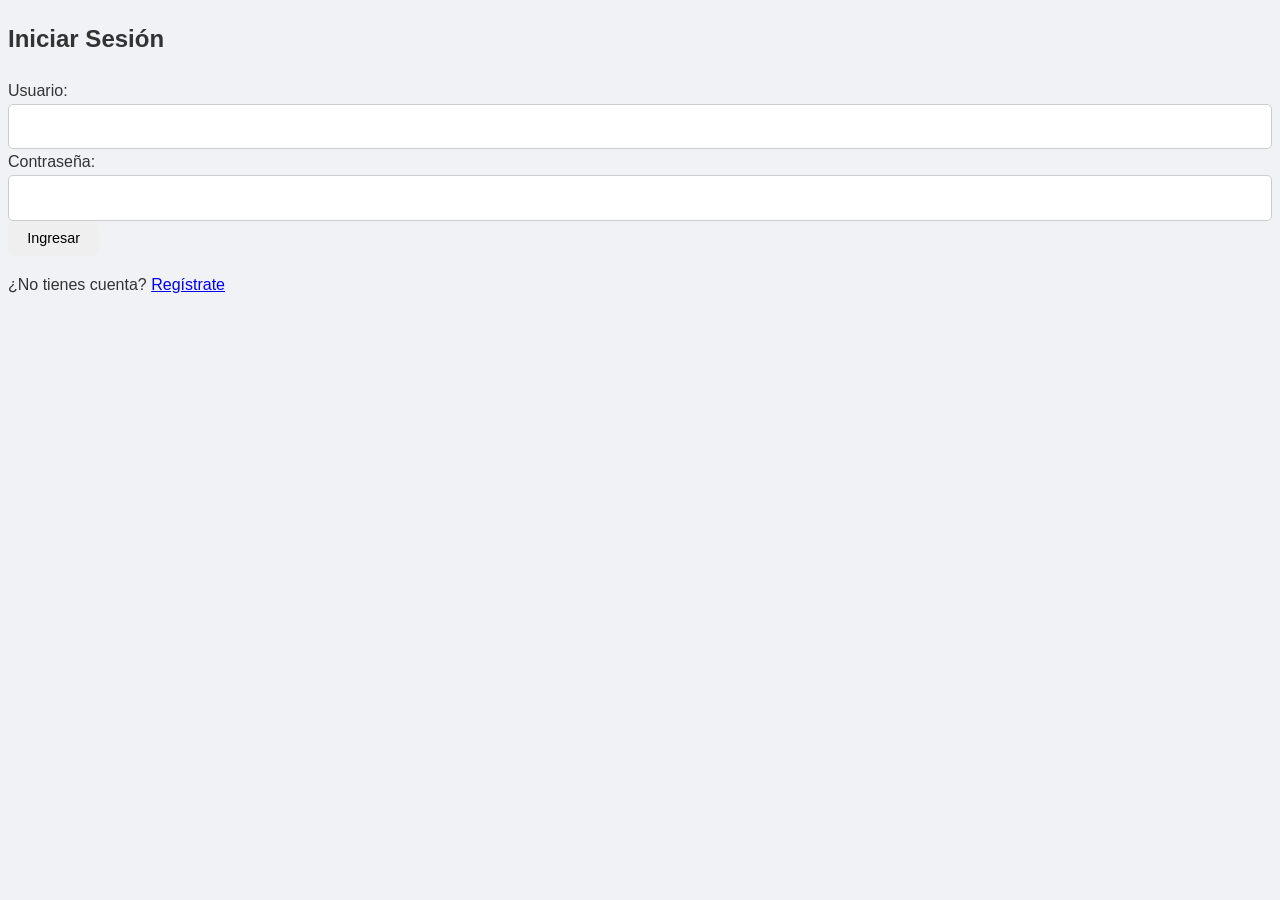
<file: index.html>
<!DOCTYPE html>
<html lang="es">
<head>
    <meta charset="UTF-8">
    <meta name="viewport" content="width=device-width, initial-scale=1.0">
    <title>Minimarket</title>
    <link rel="stylesheet" href="style.css">
</head>
<body>
    <div class="container" id="main-container">
        <header>
            <h1>Bienvenido al Minimarket</h1>
            <button id="logout-button">Cerrar Sesión</button>
        </header>

        <div class="toolbar">
            <input type="text" id="search-bar" placeholder="Buscar productos por nombre...">
        </div>

        <main id="main-content">
            <h2>Cargando...</h2>
        </main>

        <div id="cart">
            <h3>Carrito</h3>
            <div id="cart-items"></div>
            <div class="cart-summary">
                <p>Total: S/ <span id="cart-total">0.00</span></p>
                <input type="text" id="customer-doc" placeholder="Ingresa tu DNI/RUC">
                <button id="create-order-button">Crear Orden</button>
            </div>
        </div>

        <!-- Nueva sección para Mis Órdenes -->
        <div id="orders-history">
            <h3>Mis Órdenes</h3>
            <table id="orders-table">
                <thead>
                    <tr>
                        <th>ID Orden</th>
                        <th>Fecha</th>
                        <th>Nro. Documento</th>
                        <th>Total</th>
                        <th>Estado</th>
                    </tr>
                </thead>
                <tbody id="orders-table-body">
                    <!-- Las órdenes se insertarán aquí dinámicamente -->
                </tbody>
            </table>
        </div>
    </div>

    <!-- Estructura del Modal (oculto por defecto) -->
    <div id="confirmation-modal" class="modal-overlay" style="display: none;">
        <div class="modal-content">
            <span class="modal-close">&times;</span>
            <h2>Orden Creada con Éxito</h2>
            <div id="modal-order-details">
                <!-- Detalles de la orden se insertarán aquí -->
            </div>
        </div>
    </div>

    <script src="js/api.js"></script>
    <script src="js/auth.js"></script>
    <script src="js/products.js"></script>
</body>
</html>
</file>
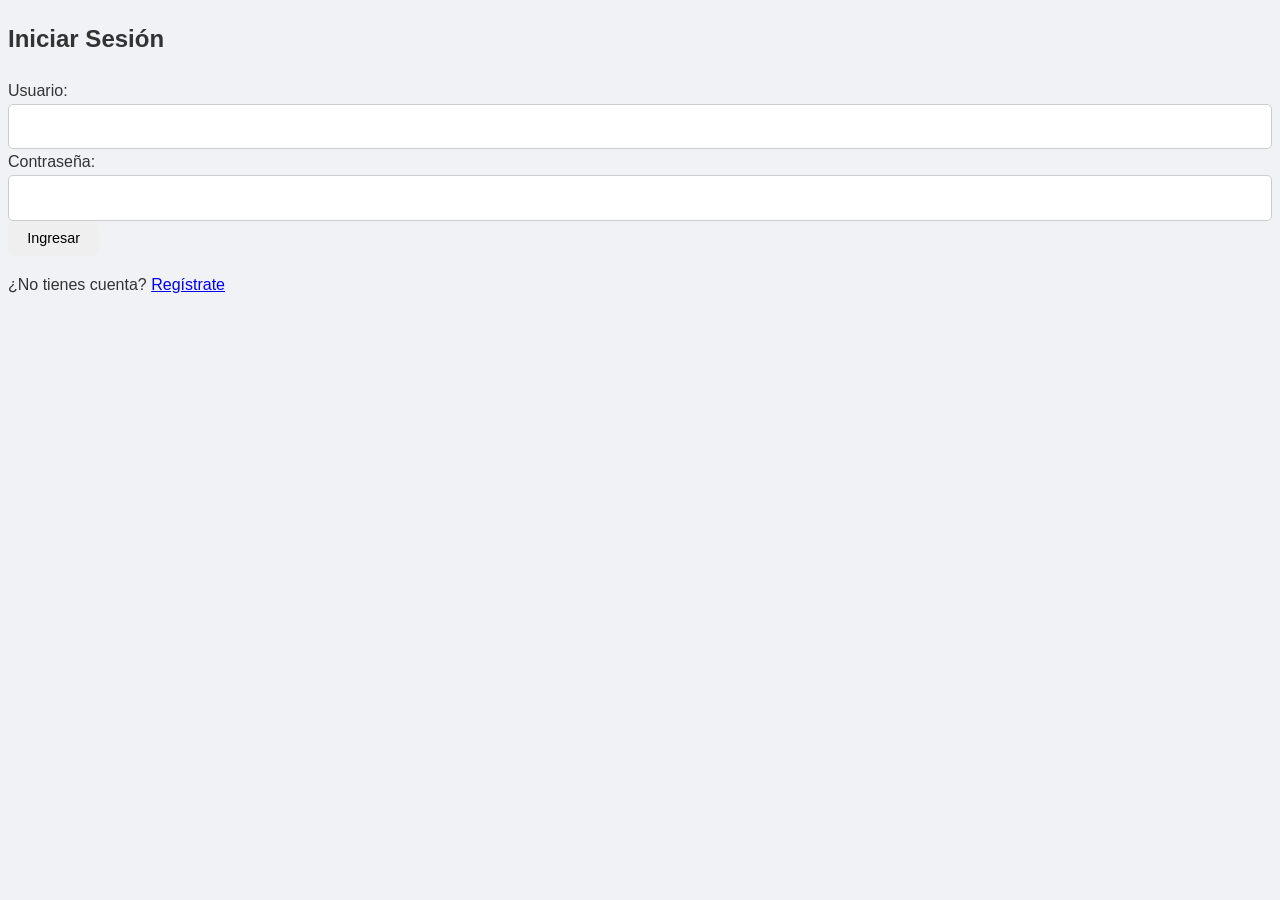
<file: login.html>
<!DOCTYPE html>
<html lang="es">
<head>
    <meta charset="UTF-8">
    <meta name="viewport" content="width=device-width, initial-scale=1.0">
    <title>Login - Minimarket</title>
    <link rel="stylesheet" href="style.css">
</head>
<body>
    <div class="container">
        <form id="login-form">
            <h2>Iniciar Sesión</h2>
            <div class="form-group">
                <label for="username">Usuario:</label>
                <input type="text" id="username" name="username" required>
            </div>
            <div class="form-group">
                <label for="password">Contraseña:</label>
                <input type="password" id="password" name="password" required>
            </div>
            <button type="submit">Ingresar</button>
            <p class="message">¿No tienes cuenta? <a href="register.html">Regístrate</a></p>
            <p id="error-message" class="error"></p>
        </form>
    </div>
    <script src="js/api.js"></script>
    <script src="js/auth.js"></script>
</body>
</html>
</file>
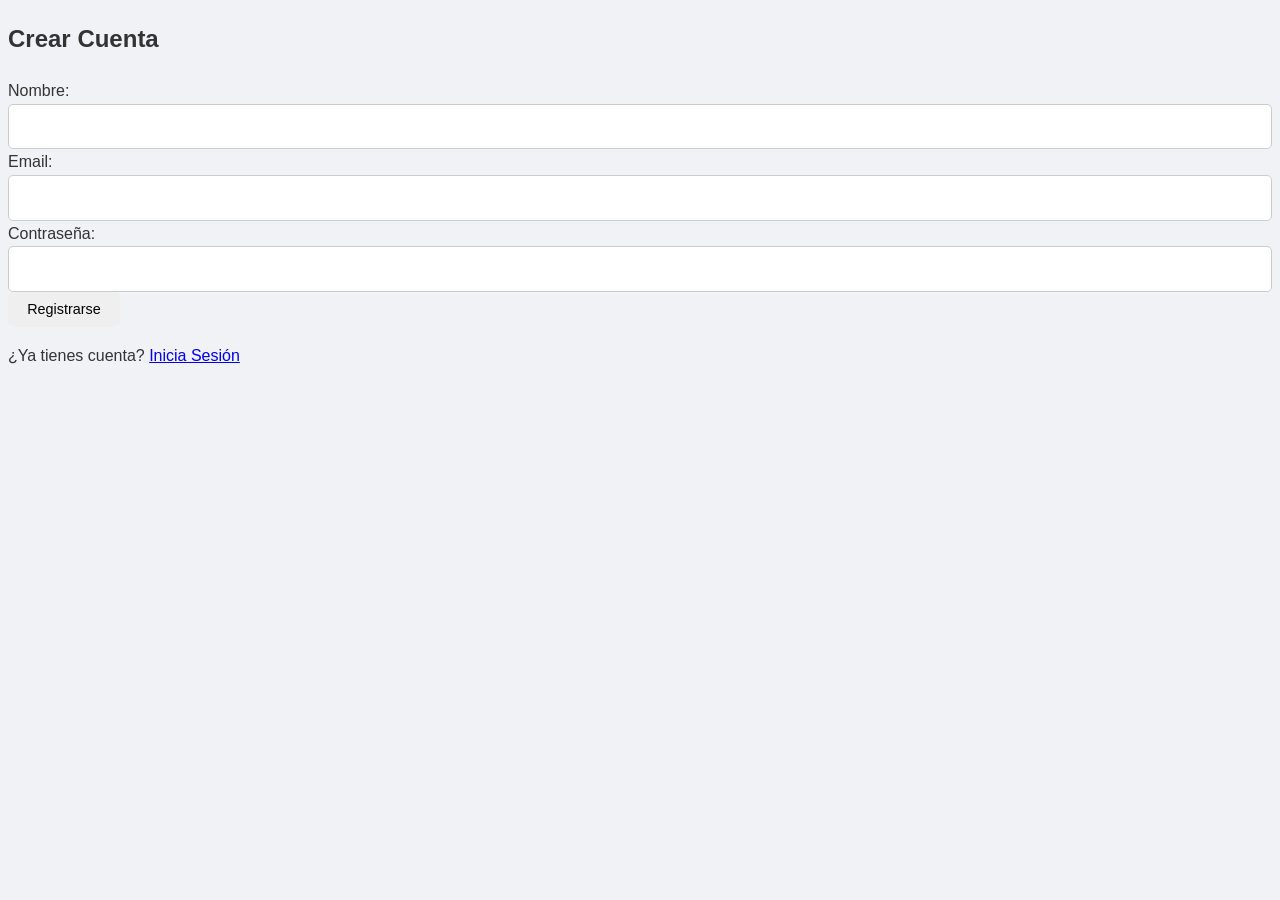
<file: register.html>
<!DOCTYPE html>
<html lang="es">
<head>
    <meta charset="UTF-8">
    <meta name="viewport" content="width=device-width, initial-scale=1.0">
    <title>Registro - Minimarket</title>
    <link rel="stylesheet" href="style.css">
</head>
<body>
    <div class="container">
        <form id="register-form">
            <h2>Crear Cuenta</h2>
            <div class="form-group">
                <label for="name">Nombre:</label>
                <input type="text" id="name" name="name" required>
            </div>
            <div class="form-group">
                <label for="email">Email:</label>
                <input type="email" id="email" name="email" required>
            </div>
            <div class="form-group">
                <label for="password">Contraseña:</label>
                <input type="password" id="password" name="password" required>
            </div>
            <button type="submit">Registrarse</button>
            <p class="message">¿Ya tienes cuenta? <a href="login.html">Inicia Sesión</a></p>
            <p id="error-message" class="error"></p>
            <p id="success-message" class="success"></p>
        </form>
    </div>
    <script src="js/api.js"></script>
    <script src="js/auth.js"></script>
</body>
</html>
</file>
<file: style.css>
body {
    font-family: -apple-system, BlinkMacSystemFont, 'Segoe UI', Roboto, Helvetica, Arial, sans-serif;
    background-color: #f0f2f5;
    color: #333;
    line-height: 1.6;
}

#main-container {
    max-width: 1200px;
    margin: 2rem auto;
    padding: 2rem;
    background-color: #fff;
    border-radius: 8px;
    box-shadow: 0 4px 12px rgba(0, 0, 0, 0.1);
}

header {
    display: flex;
    justify-content: space-between;
    align-items: center;
    border-bottom: 1px solid #e0e0e0;
    padding-bottom: 1rem;
    margin-bottom: 1.5rem;
}

header h1 {
    font-size: 1.8rem;
    color: #1c1e21;
    margin: 0;
}

/* --- ESTILOS GENERALES DE BOTONES Y ENTRADAS --- */
button {
    cursor: pointer;
    border-radius: 5px;
    border: none;
    padding: 0.6rem 1.2rem;
    font-size: 0.9rem;
    transition: background-color 0.2s, transform 0.2s;
}
button:hover {
    transform: translateY(-1px);
}
input[type="text"], input[type="password"], input[type="email"] {
    width: 100%;
    padding: 0.8rem;
    font-size: 1rem;
    border: 1px solid #ccc;
    border-radius: 5px;
    box-sizing: border-box;
}

/* --- Secciones Específicas --- */
#logout-button {
    background-color: #d9534f;
    color: white;
}
#logout-button:hover {
    background-color: #c9302c;
}

.toolbar {
    margin-bottom: 1.5rem;
}

#main-content h2 {
    text-align: center;
    color: #888;
}

/* --- Grid de Productos --- */
.product-grid {
    display: grid;
    grid-template-columns: repeat(auto-fill, minmax(220px, 1fr));
    gap: 1.5rem;
}
.product-card {
    border: 1px solid #e0e0e0;
    border-radius: 8px;
    padding: 1rem;
    text-align: center;
    transition: box-shadow 0.3s, transform 0.3s;
    background-color: #fff;
    display: flex;
    flex-direction: column;
    justify-content: space-between;
}
.product-card:hover {
    box-shadow: 0 6px 16px rgba(0, 0, 0, 0.12);
    transform: translateY(-5px);
}
.product-card h3 { font-size: 1.1rem; margin: 0.5rem 0; }
.product-card p { margin: 0.4rem 0; color: #666; }
.product-card .price { font-weight: bold; color: #007bff; font-size: 1.2rem; }

.add-to-cart-button {
    background-color: #28a745;
    color: white;
    margin-top: 1rem;
}
.add-to-cart-button:hover {
    background-color: #218838;
}

/* --- Carrito de Compras --- */
#cart, #orders-history {
    margin-top: 3rem;
    border-top: 1px solid #e0e0e0;
    padding-top: 1.5rem;
}
#cart h3, #orders-history h3 { font-size: 1.5rem; margin-bottom: 1rem; }
.cart-item { display: flex; justify-content: space-between; align-items: center; padding: 0.5rem 0; border-bottom: 1px solid #f0f0f0; }
.cart-item span { flex: 1; }
.cart-item .item-name { flex: 3; }
.remove-from-cart-button { background-color: #ffc107; color: #333; padding: 0.3rem 0.6rem; font-size: 0.8rem; }
.cart-summary { text-align: right; }
.cart-summary p { font-size: 1.2rem; font-weight: bold; }
#customer-doc { display: block; width: 250px; margin: 0.5rem 0 0.5rem auto; }
#create-order-button { background-color: #007bff; color: white; padding: 0.8rem 1.5rem; }
#create-order-button:hover { background-color: #0056b3; }

/* --- Tabla de Mis Órdenes --- */
#orders-table {
    width: 100%;
    border-collapse: collapse;
    margin-top: 1rem;
}
#orders-table th, #orders-table td {
    border: 1px solid #ddd;
    padding: 0.8rem;
    text-align: left;
}
#orders-table th {
    background-color: #f8f9fa;
    font-weight: bold;
}
#orders-table tr:nth-child(even) {
    background-color: #f2f2f2;
}

/* --- Modal de Confirmación --- */
.modal-overlay {
    position: fixed;
    top: 0;
    left: 0;
    width: 100%;
    height: 100%;
    background-color: rgba(0, 0, 0, 0.6);
    display: flex;
    justify-content: center;
    align-items: center;
    z-index: 1000;
}
.modal-content {
    background-color: white;
    padding: 2rem 3rem;
    border-radius: 8px;
    width: 90%;
    max-width: 500px;
    box-shadow: 0 5px 15px rgba(0, 0, 0, 0.3);
    position: relative;
    animation: fadeIn 0.3s ease-out;
}
@keyframes fadeIn {
    from { opacity: 0; transform: scale(0.9); }
    to { opacity: 1; transform: scale(1); }
}
.modal-close {
    position: absolute;
    top: 10px;
    right: 20px;
    font-size: 2rem;
    font-weight: bold;
    color: #888;
    cursor: pointer;
}
.modal-close:hover {
    color: #333;
}
.modal-content h2 {
    margin-top: 0;
    color: #007bff;
    border-bottom: 1px solid #eee;
    padding-bottom: 0.5rem;
    margin-bottom: 1.5rem;
}
#modal-order-details p {
    margin: 0.5rem 0;
}
#modal-order-details strong {
    color: #555;
}
</file>
